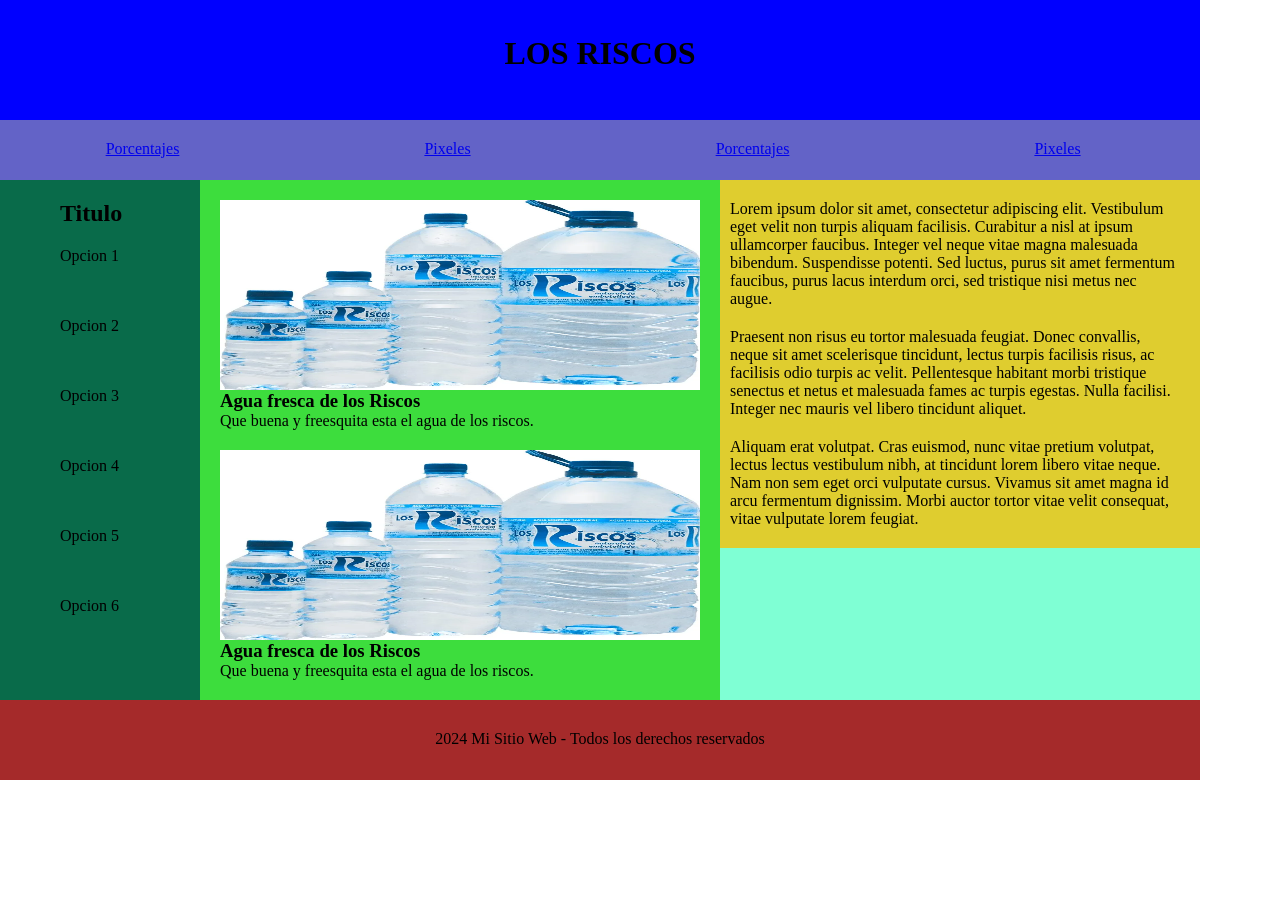
<file: index.html>
<html>
    <head>
        <meta charset="UTF-8">
        <meta name="viewport" content="width=device-width, initial-scale=1.0">
        <link rel="stylesheet" href="styles.css">
        <title>Prueba</title>
    </head>
    <body>
        <header>
            <H1>LOS RISCOS</H1>
        </header>
        <nav>
            <ul>
                <li><a href="index2.html">Porcentajes</a></li>
                <li><a href="index.html">Pixeles</a></li>
                <li><a href="index2.html">Porcentajes</a></li>
                <li><a href="index.html">Pixeles</a></li>
            </ul>
        </nav>
        <div class="CajaPrincipal">
            <aside>
                <h1>Titulo</h1>
                <ul>
                    <li>Opcion 1</li>
                    <li>Opcion 2</li>
                    <li>Opcion 3</li>
                    <li>Opcion 4</li>
                    <li>Opcion 5</li>
                    <li>Opcion 6</li>
                </ul>
            </aside>
            <div class="CajaCentro">
                <img src="riscos.jpg">
                <h3>Agua fresca de los Riscos</h3>
                <p>Que buena y freesquita esta el agua de los riscos.</p>

                <img src="riscos.jpg">
                <h3>Agua fresca de los Riscos</h3>
                <p>Que buena y freesquita esta el agua de los riscos.</p>
            </div>
            <div class="CajaDerecha">
                <p>Lorem ipsum dolor sit amet, consectetur adipiscing elit. Vestibulum eget velit non turpis aliquam facilisis. Curabitur a nisl at ipsum ullamcorper faucibus. Integer vel neque vitae magna malesuada bibendum. Suspendisse potenti. Sed luctus, purus sit amet fermentum faucibus, purus lacus interdum orci, sed tristique nisi metus nec augue.</p>

                <p>Praesent non risus eu tortor malesuada feugiat. Donec convallis, neque sit amet scelerisque tincidunt, lectus turpis facilisis risus, ac facilisis odio turpis ac velit. Pellentesque habitant morbi tristique senectus et netus et malesuada fames ac turpis egestas. Nulla facilisi. Integer nec mauris vel libero tincidunt aliquet.</p>

                <p>Aliquam erat volutpat. Cras euismod, nunc vitae pretium volutpat, lectus lectus vestibulum nibh, at tincidunt lorem libero vitae neque. Nam non sem eget orci vulputate cursus. Vivamus sit amet magna id arcu fermentum dignissim. Morbi auctor tortor vitae velit consequat, vitae vulputate lorem feugiat.</p>
            </div>
        </div>
        <footer>
            <p> 2024 Mi Sitio Web - Todos los derechos reservados</p>
        </footer>
    </body>
</html>
</file>
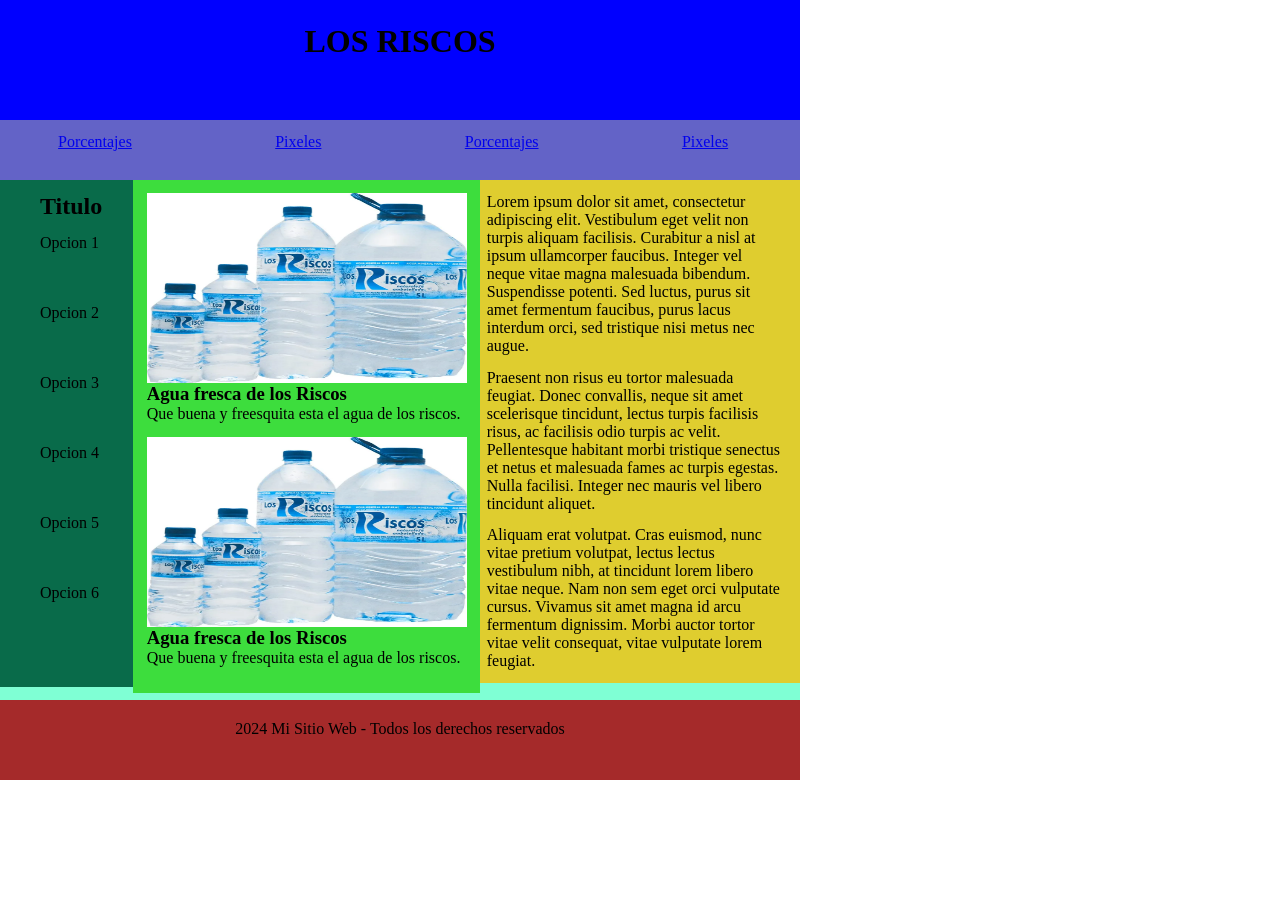
<file: index2.html>
<html>
    <head>
        <meta charset="UTF-8">
        <meta name="viewport" content="width=device-width, initial-scale=1.0">
        <link rel="stylesheet" href="styles2.css">
        <title>Prueba</title>
    </head>
    <body>
        <header>
            <H1>LOS RISCOS</H1>
        </header>
        <nav>
            <ul>
                <li><a href="index2.html">Porcentajes</a></li>
                <li><a href="index.html">Pixeles</a></li>
                <li><a href="index2.html">Porcentajes</a></li>
                <li><a href="index.html">Pixeles</a></li>
            </ul>
        </nav>
        <div class="CajaPrincipal">
            <aside>
                <h1>Titulo</h1>
                <ul>
                    <li>Opcion 1</li>
                    <li>Opcion 2</li>
                    <li>Opcion 3</li>
                    <li>Opcion 4</li>
                    <li>Opcion 5</li>
                    <li>Opcion 6</li>
                </ul>
            </aside>
            <div class="CajaCentro">
                <img src="riscos.jpg">
                <h3>Agua fresca de los Riscos</h3>
                <p>Que buena y freesquita esta el agua de los riscos.</p>

                <img src="riscos.jpg">
                <h3>Agua fresca de los Riscos</h3>
                <p>Que buena y freesquita esta el agua de los riscos.</p>
            </div>
            <div class="CajaDerecha">
                <p>Lorem ipsum dolor sit amet, consectetur adipiscing elit. Vestibulum eget velit non turpis aliquam facilisis. Curabitur a nisl at ipsum ullamcorper faucibus. Integer vel neque vitae magna malesuada bibendum. Suspendisse potenti. Sed luctus, purus sit amet fermentum faucibus, purus lacus interdum orci, sed tristique nisi metus nec augue.</p>

                <p>Praesent non risus eu tortor malesuada feugiat. Donec convallis, neque sit amet scelerisque tincidunt, lectus turpis facilisis risus, ac facilisis odio turpis ac velit. Pellentesque habitant morbi tristique senectus et netus et malesuada fames ac turpis egestas. Nulla facilisi. Integer nec mauris vel libero tincidunt aliquet.</p>

                <p>Aliquam erat volutpat. Cras euismod, nunc vitae pretium volutpat, lectus lectus vestibulum nibh, at tincidunt lorem libero vitae neque. Nam non sem eget orci vulputate cursus. Vivamus sit amet magna id arcu fermentum dignissim. Morbi auctor tortor vitae velit consequat, vitae vulputate lorem feugiat.</p>
            </div>
        </div>
        <footer>
            <p> 2024 Mi Sitio Web - Todos los derechos reservados</p>
        </footer>
    </body>
</html>
</file>
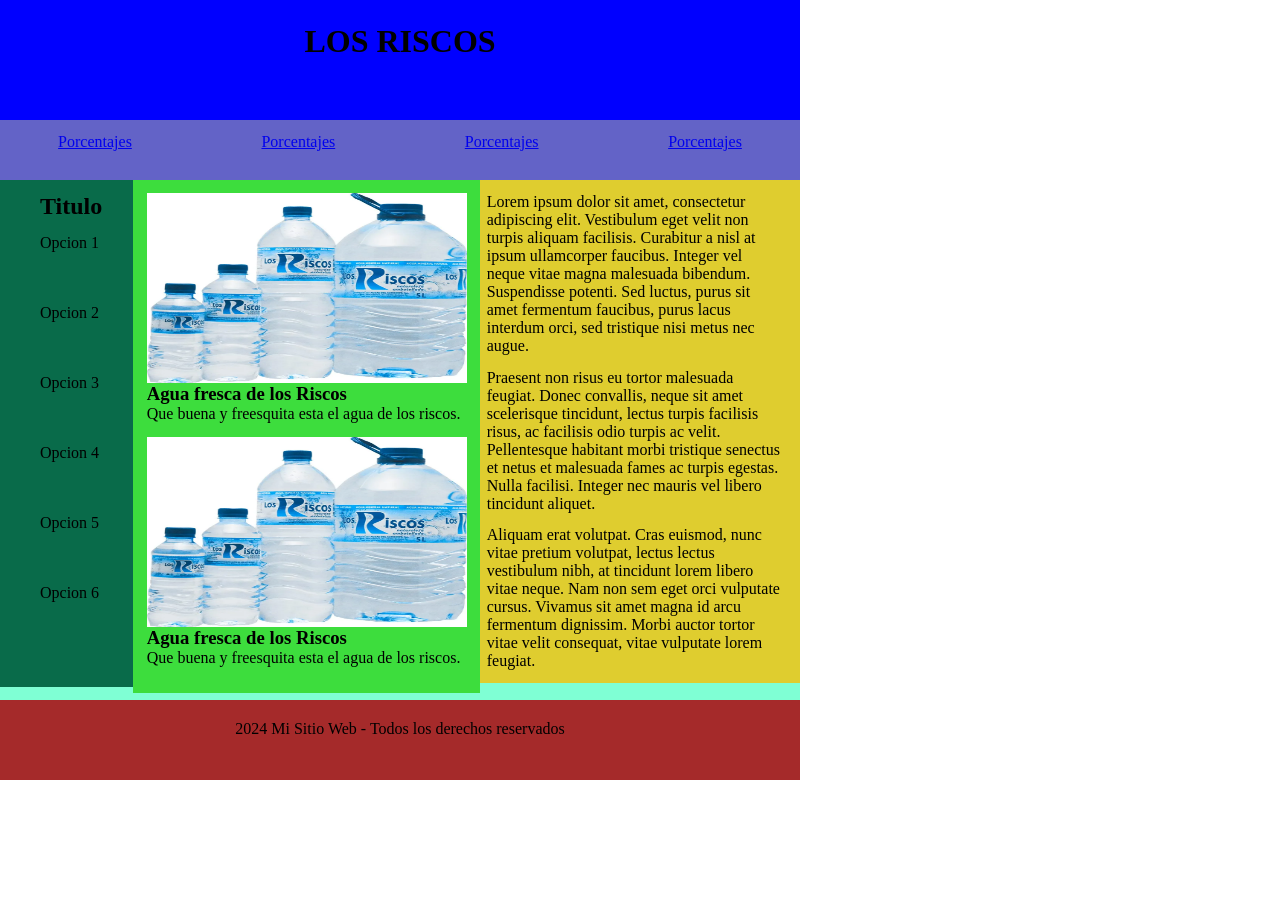
<file: inex2.html>
<html>
    <head>
        <meta charset="UTF-8">
        <meta name="viewport" content="width=device-width, initial-scale=1.0">
        <link rel="stylesheet" href="styles2.css">
        <title>Prueba</title>
    </head>
    <body>
        <header>
            <H1>LOS RISCOS</H1>
        </header>
        <nav>
            <ul>
                <li><a href="index2.html">Porcentajes</a></li>
                <li><a href="index2.html">Porcentajes</a></li>
                <li><a href="index2.html">Porcentajes</a></li>
                <li><a href="index2.html">Porcentajes</a></li>
            </ul>
        </nav>
        <div class="CajaPrincipal">
            <aside>
                <h1>Titulo</h1>
                <ul>
                    <li>Opcion 1</li>
                    <li>Opcion 2</li>
                    <li>Opcion 3</li>
                    <li>Opcion 4</li>
                    <li>Opcion 5</li>
                    <li>Opcion 6</li>
                </ul>
            </aside>
            <div class="CajaCentro">
                <img src="riscos.jpg">
                <h3>Agua fresca de los Riscos</h3>
                <p>Que buena y freesquita esta el agua de los riscos.</p>

                <img src="riscos.jpg">
                <h3>Agua fresca de los Riscos</h3>
                <p>Que buena y freesquita esta el agua de los riscos.</p>
            </div>
            <div class="CajaDerecha">
                <p>Lorem ipsum dolor sit amet, consectetur adipiscing elit. Vestibulum eget velit non turpis aliquam facilisis. Curabitur a nisl at ipsum ullamcorper faucibus. Integer vel neque vitae magna malesuada bibendum. Suspendisse potenti. Sed luctus, purus sit amet fermentum faucibus, purus lacus interdum orci, sed tristique nisi metus nec augue.</p>

                <p>Praesent non risus eu tortor malesuada feugiat. Donec convallis, neque sit amet scelerisque tincidunt, lectus turpis facilisis risus, ac facilisis odio turpis ac velit. Pellentesque habitant morbi tristique senectus et netus et malesuada fames ac turpis egestas. Nulla facilisi. Integer nec mauris vel libero tincidunt aliquet.</p>

                <p>Aliquam erat volutpat. Cras euismod, nunc vitae pretium volutpat, lectus lectus vestibulum nibh, at tincidunt lorem libero vitae neque. Nam non sem eget orci vulputate cursus. Vivamus sit amet magna id arcu fermentum dignissim. Morbi auctor tortor vitae velit consequat, vitae vulputate lorem feugiat.</p>
            </div>
        </div>
        <footer>
            <p> 2024 Mi Sitio Web - Todos los derechos reservados</p>
        </footer>
    </body>
</html>
</file>
<file: styles.css>
body{
    width:1200px;
    margin: 0;
    padding: 0;
}

header{
    width: 1200px;
    height: 120px;
    background-color: blue;
    text-align: center;

    h1{
        padding: 35px 0px 0px 0px;
    }
}

nav{
    width: 1200px;
    height: 60px;
    background-color: rgb(99, 99, 199);

    ul{
        display: flex;
        flex-direction: row;
        gap: 20px;
        list-style: none;
        margin: 0;
        padding: 20px 0px 0px 0px;
        justify-content: center;

        li {
            flex: 1 1 200px; /* grow, shrink, basis*/
            text-align: center;
        }
    }
}

.CajaPrincipal{
    width: 1200px;
    min-height: 520px;
    background-color: aquamarine;
}

aside{
    width: 120px;
    min-height: 480px;
    background-color: rgb(9, 107, 74);
    float: left;
    padding: 20px 20px 20px 60px;

    h1{
        margin: 0;
    }

    ul{
        margin: 20px 0px 0px 0px;
        padding: 0;
        display: flex;
        flex-direction: column; 
        list-style: none;
        li{
            flex: 1 1 70px;
        }
    }
}

.CajaCentro{
    width: 480px;
    min-height: 500px;
    background-color: rgb(61, 221, 61);
    float: left;
    padding: 20px 20px 0px 20px;
    img{
        width: 480px;
        height: 190px;
    }
    h3{
        margin: 0;
    }
    p{
        margin:0 0 20px;
    }
}

.CajaDerecha{
    width: 445px;
    background-color: rgb(223, 205, 47);
    float: left;
    padding: 20px 25px 0 10px;

    p{
        margin:0 0 20px;
    }
}

footer{
    width: 1200px;
    height: 80px;
    background-color: brown;
    text-align: center;
    p{
        padding: 30px 0px 0px 0px;
        margin: 0;
    }
}
</file>
<file: styles2.css>
body{
    width:100%;/*El ancho de la pantralla es 1920px*/
    margin: 0;
    padding: 0;
}

header{
    width: 62.5%; /* 1200 * 100 / 1920 = 62.5%*/
    height: 120px;
    background-color: blue;
    text-align: center;

    h1{
        padding: 2.916% 0px 0px 0px; /* 35px en base a 1200*/
    }
}

nav{
    width: 62.5%;/* 1200 * 100 / 1920 = 62.5%*/
    height: 60px;
    background-color: rgb(99, 99, 199);

    ul{
        display: flex;
        flex-direction: row;
        gap: 1.67%;
        list-style: none;
        margin: 0;
        padding: 1.67% 0px 0px 0px;
        justify-content: center;

        li {
            flex: 1 1 16.66%; /* grow, shrink, basis*/
            text-align: center;
        }
    }
}

.CajaPrincipal{
    width: 62.5%;/* 1200 * 100 / 1920 = 62.5%*/
    min-height: 520px;
    background-color: aquamarine;
}

aside{
    width: 10%; /*120px en base a 1200*/
    min-height: 480px;
    background-color: rgb(9, 107, 74);
    float: left;
    padding: 1.67% 1.67% 1.67% 5%; /* 20 20 20 60 todas las reglas de tres en base a 1200*/

    h1{
        margin: 0;
    }

    ul{
        margin: 16.67% 0px 0px 0px; /*20px en base a 120 */
        padding: 0;
        display: flex;
        flex-direction: column; 
        list-style: none;
        li{
            flex: 1 1 70px;
        }
    }
}

.CajaCentro{
    width: 40%; /*480x de 1200px*/
    min-height: 500px;
    background-color: rgb(61, 221, 61);
    float: left;
    padding: 1.67% 1.67% 0px 1.67%;/*En base a 1200px*/
    img{
        width: 100%; /*Mide 480 el ancho del padre por lo cual el 100*/
        height: 190px; /*190*/
    }
    h3{
        margin: 0;
    }
    p{
        margin:0 0 4.17%; /*En base a 480px*/
    }
}

.CajaDerecha{
    width: 37.052%; /*445px de 1200 */
    background-color: rgb(223, 205, 47);
    float: left;
    padding: 1.67% 2.083% 0 0.83%; /*En base a 1200px*/

    p{
        margin:0 0 4.4943820224719101123595505617978%; /*En base a 445px*/
    }
}

footer{
    width: 62.5%;/*1200 de 1920px*/
    height: 80px;
    background-color: brown;
    text-align: center;
    p{
        padding: 2.5% 0px 0px 0px; /*En base al contendor 1200*/
        margin: 0;
    }
}



@media (max-width:950px){

    body{
        font-size:0.9rem;
    }

    header,
    nav,
    .CajaPrincipal,
    footer{
        width:80%;
    }

}

@media (max-width:768px){

    body{
        font-size:0.875rem;
    }

    header,nav,.CajaPrincipal,footer{
        width:80%;
    }

    aside{
        width:25%;
    }

    .CajaCentro{
        width:64.8%;
    }

    .CajaDerecha{
        width:97.011%;
        float:none;
        clear:both;
    }

}

@media (max-width:480px){

    body{
        font-size:0.8rem;
    }

    header,
    nav,
    .CajaPrincipal,
    footer{
        width:100%;
    }

    nav{
        height:auto;
    }

    nav ul{
        flex-direction:column;
        gap:0.5rem;
        padding:1rem 0;
    }

    header h1{
        padding-top:1rem;
    }
}
</file>
